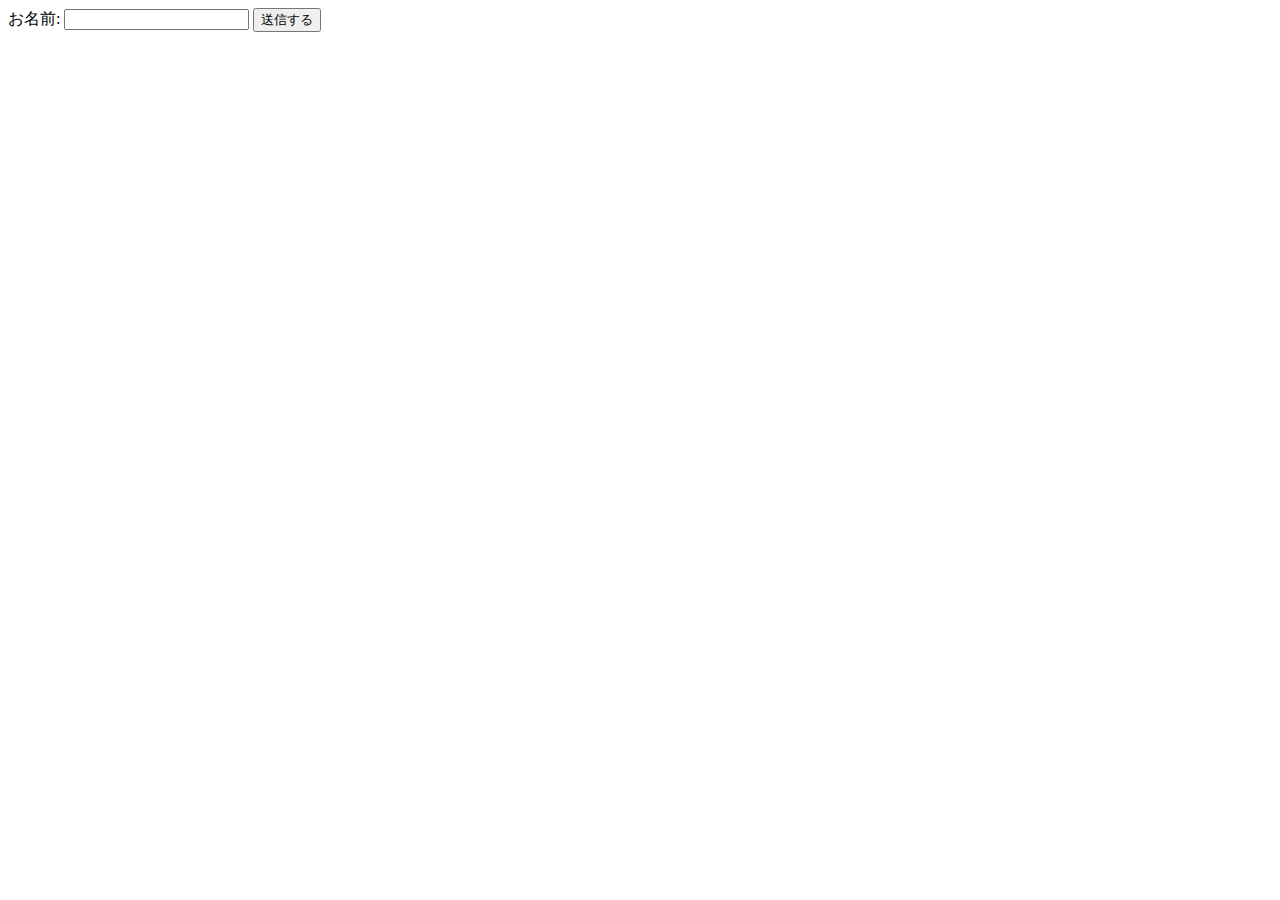
<file: lesson01/sample20/index.html>
<!DOCTYPE html>
<html lang="ja">
<head>
    <meta charset="UTF-8">
    <meta http-equiv="X-UA-Compatible" content="IE=edge">
    <meta name="viewport" content="width=device-width, initial-scale=1.0">
    <title>sample20</title>
</head>
<body>
    <form action="submit.php" method="get">
        <label for="my_name"S>お名前:</label>
        <input type="text" id="my_name" name="my_name">
        <input type="submit" value="送信する">
    </form>
</body>
</html>
</file>
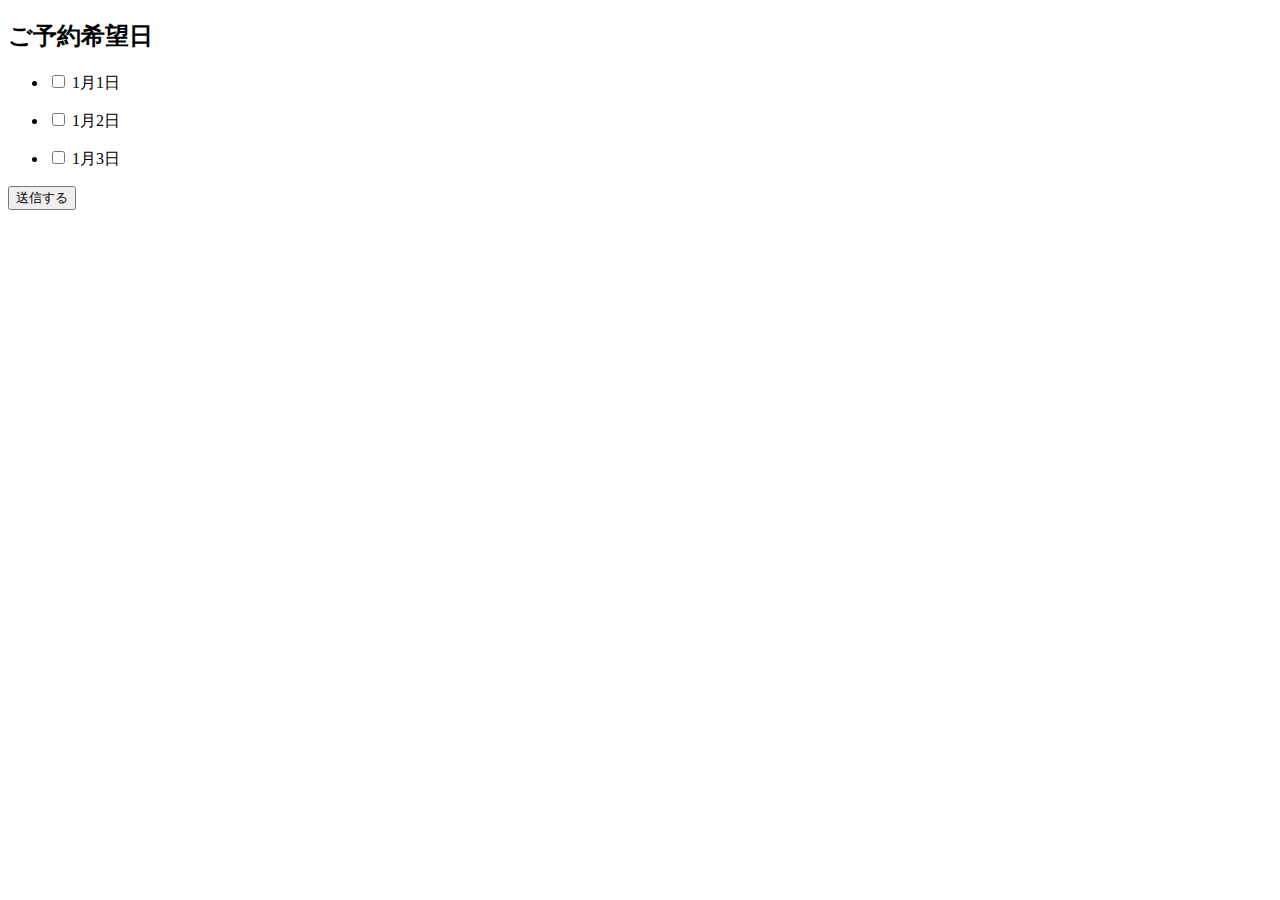
<file: lesson01/sample21/index.html>
<!DOCTYPE html>
<html lang="ja">
<head>
    <meta charset="UTF-8">
    <meta http-equiv="X-UA-Compatible" content="IE=edge">
    <meta name="viewport" content="width=device-width, initial-scale=1.0">
    <title>sample21</title>
</head>
<body>
    <form action="submit.php" method="post">
        <h2>ご予約希望日</h2>
        <ul>
            <li>
                <label>
                    <input type="checkbox" name="reserve[]" value="1/1"> 1月1日
                </label>
            </li>
        </ul>
        <ul>
            <li>
                <label>
                    <input type="checkbox" name="reserve[]" value="1/2"> 1月2日
                </label>
            </li>
        </ul>
        <ul>
            <li>
                <label>
                    <input type="checkbox" name="reserve[]" value="1/3"> 1月3日
                </label>
            </li>
        </ul>
        <input type="submit" value="送信する">
    </form>
</body>
</html>
</file>
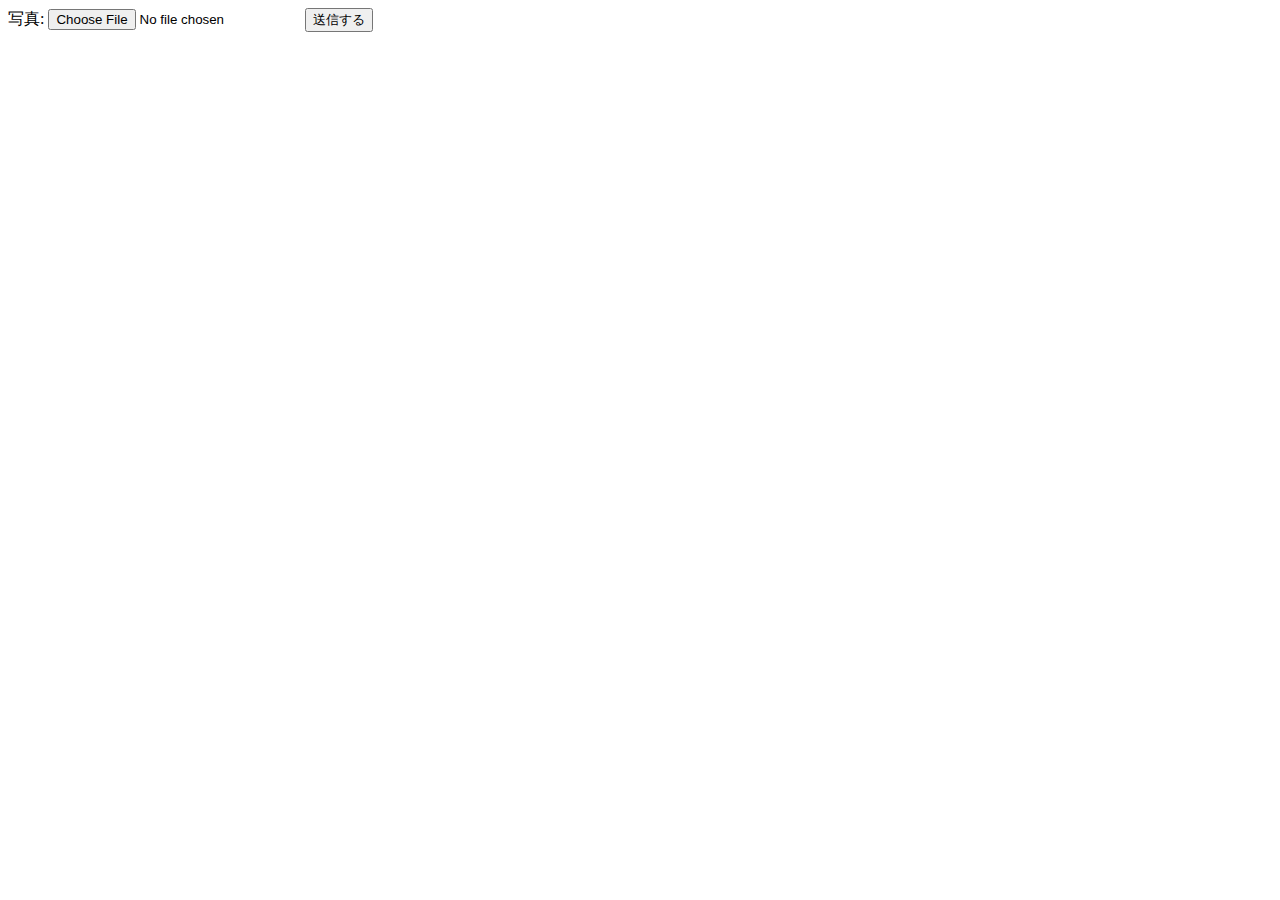
<file: lesson01/sample29/index.html>
<!DOCTYPE html>
<html lang="ja">
<head>
    <meta charset="UTF-8">
    <meta http-equiv="X-UA-Compatible" content="IE=edge">
    <meta name="viewport" content="width=device-width, initial-scale=1.0">
    <title>sample29</title>
</head>
<body>
    <form action="submit.php" method="post"
     enctype="multipart/form-data">
     <label>写真: <input type="file" name="picture"></label>
     <input type="submit" value="送信する">
    </form>
</body>
</html>
</file>
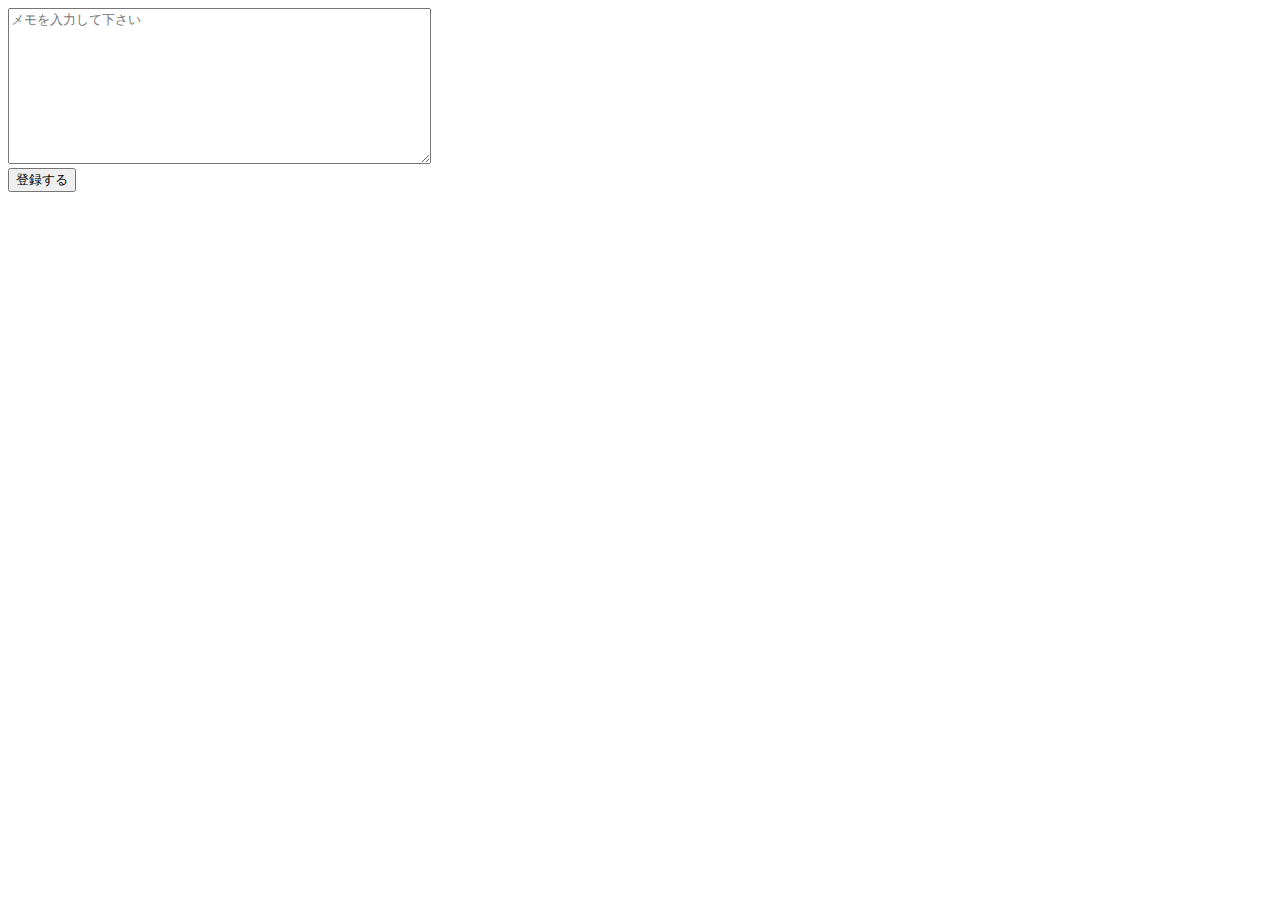
<file: memo/input.html>
<!DOCTYPE html>
<html lang="ja">
<head>
    <meta charset="UTF-8">
    <meta http-equiv="X-UA-Compatible" content="IE=edge">
    <meta name="viewport" content="width=device-width, initial-scale=1.0">
    <title>メモの入力</title>
</head>
<body>
    <form action="input_do.php" method="post">
        <textarea name="memo" cols="50" rows="10" 
        placeholder="メモを入力して下さい"></textarea><br>
         <button type="submit">登録する</button>
    </form>
</body>
</html>
</file>
